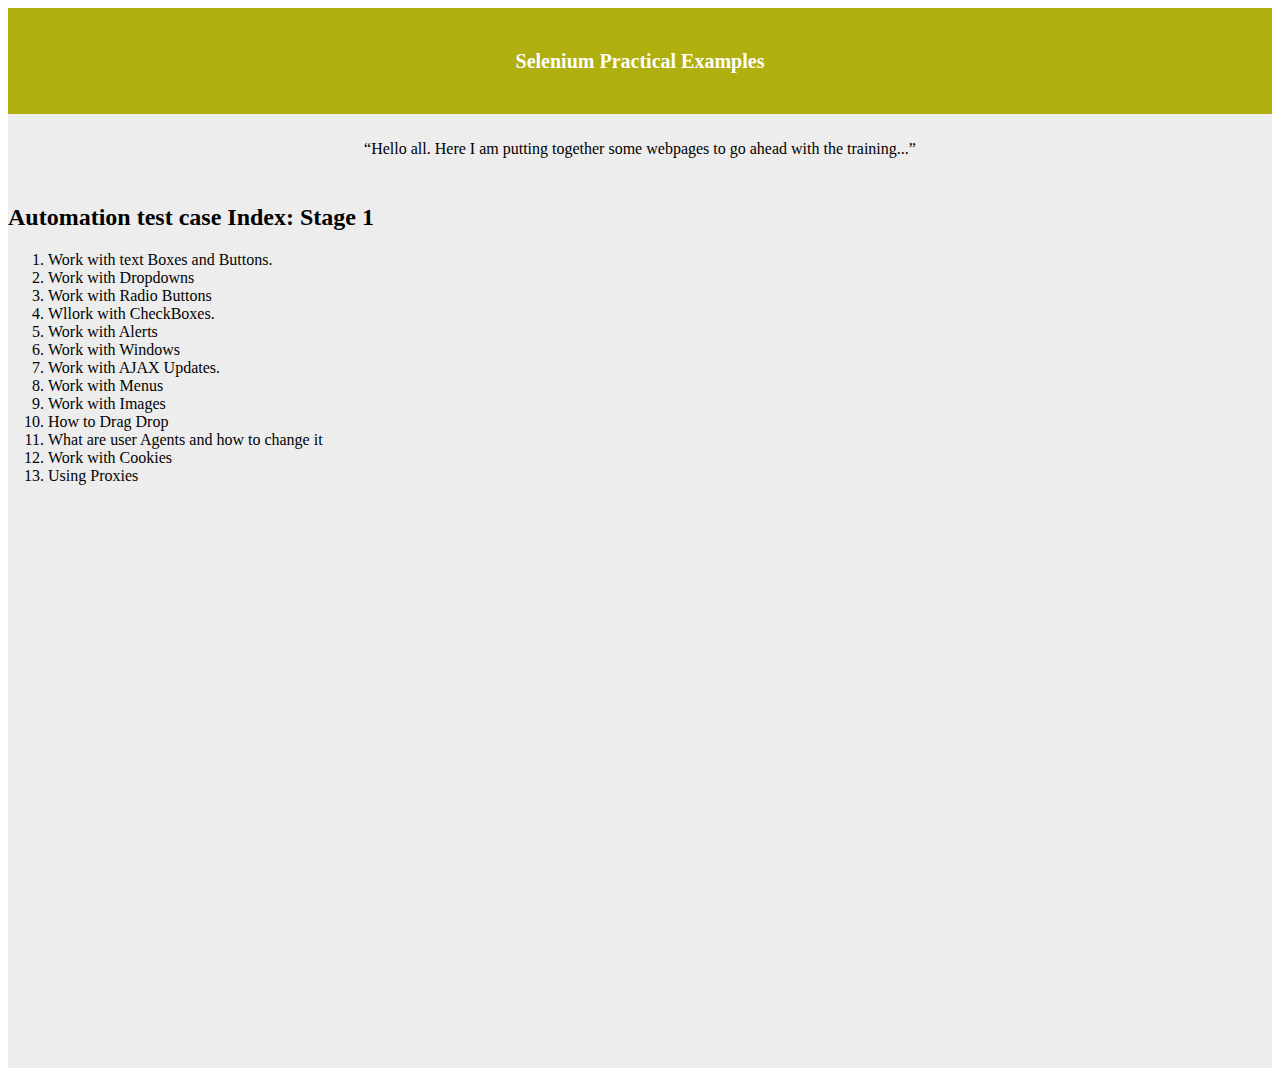
<file: index.html>
<!DOCTYPE htm>

<html>
<header>
<title>Selenium Testing</title>
<link rel="stylesheet" href="pagedecor.css">
</header>
	<body>
	<div class="header1">
		<h2> Selenium Practical Examples</h2>
	</div>
		<div class="myshow">
		<p>
			<q>Hello all. Here I am putting together some webpages to go ahead with the training...</q>
		</p>
	</div>
	<div class="container">
		<h2>Automation test case Index: Stage 1</h2>
		<ol> 
			<li><a href="textbuttonarea.html" id="topic1">Work with text Boxes and Buttons.</a></li>
			<li><a href="dropdown.html">Work with Dropdowns</a></li>
			<li><a href="radiobutton.html">Work with Radio Buttons</a></li>
			<li><a href="checkboxes.html">Wllork with CheckBoxes.</a></li>
			<li><a href="#">Work with Alerts</a></li>
			<li><a href="#">Work with Windows</a></li>
			<li><a href="#">Work with AJAX Updates.</a></li>
			<li><a href="#">Work with Menus</a></li>
			<li><a href="#">Work with Images</a></li>
			<li><a href="#">How to Drag Drop</a></li>
			<li><a href="#">What are user Agents and how to change it</a></li>
			<li><a href="#">Work with Cookies</a></li>
			<li><a href="#">Using Proxies</a></li>
		</ol>
		
	</div>

</body>	
</html>
</file>
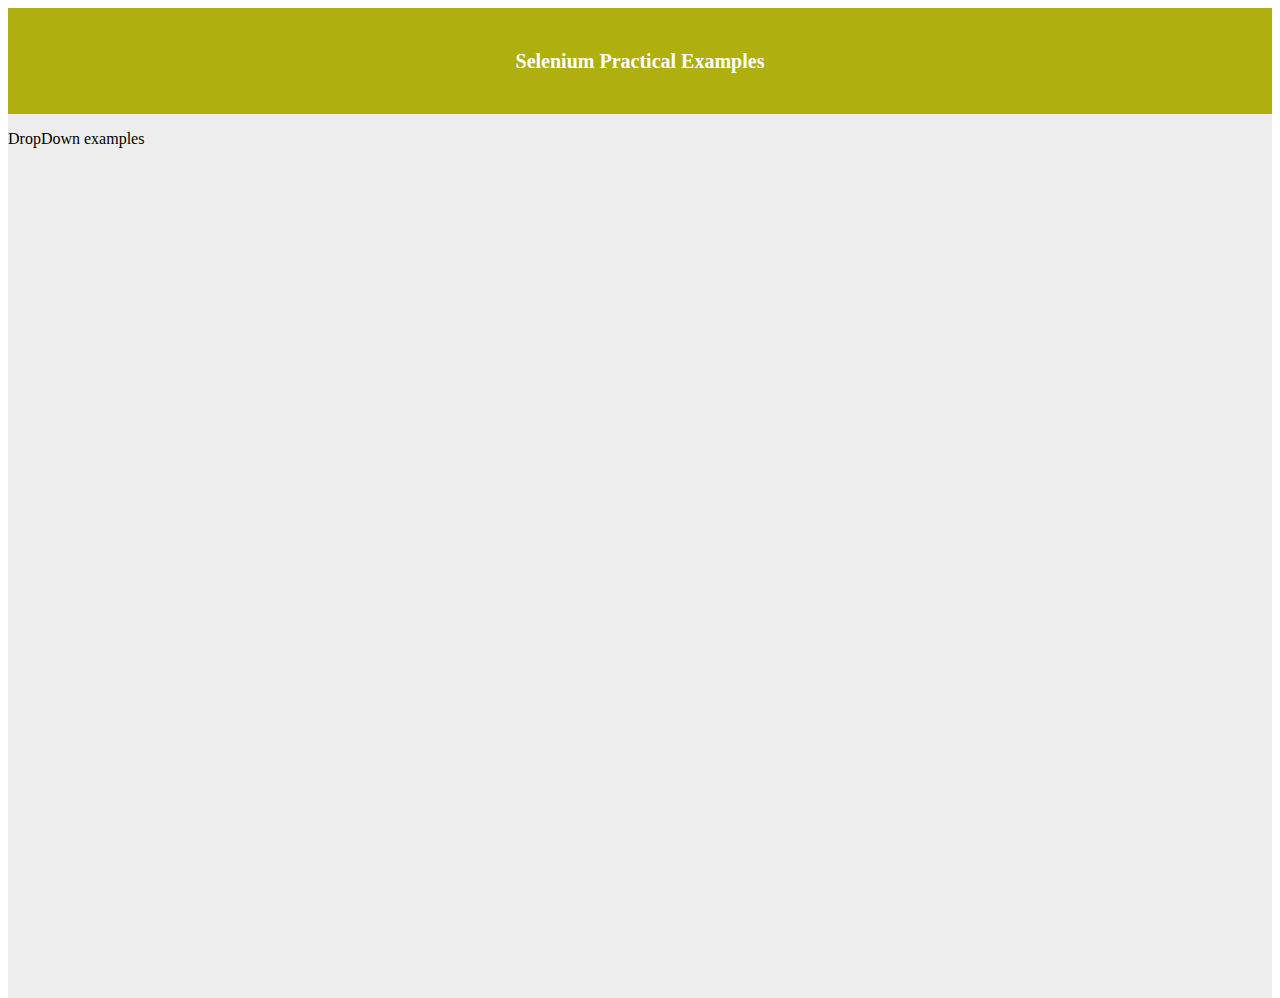
<file: dropdown.html>
<!DOCTYPE ="html">

<header>
<link rel="stylesheet" href="pagedecor.css">
</header>

<body>
	<div class="header1">
		<h2>Selenium Practical Examples</h2>
	</div>
	<div class="container">
		<p>DropDown examples</p>
	</div>

</body>
</file>
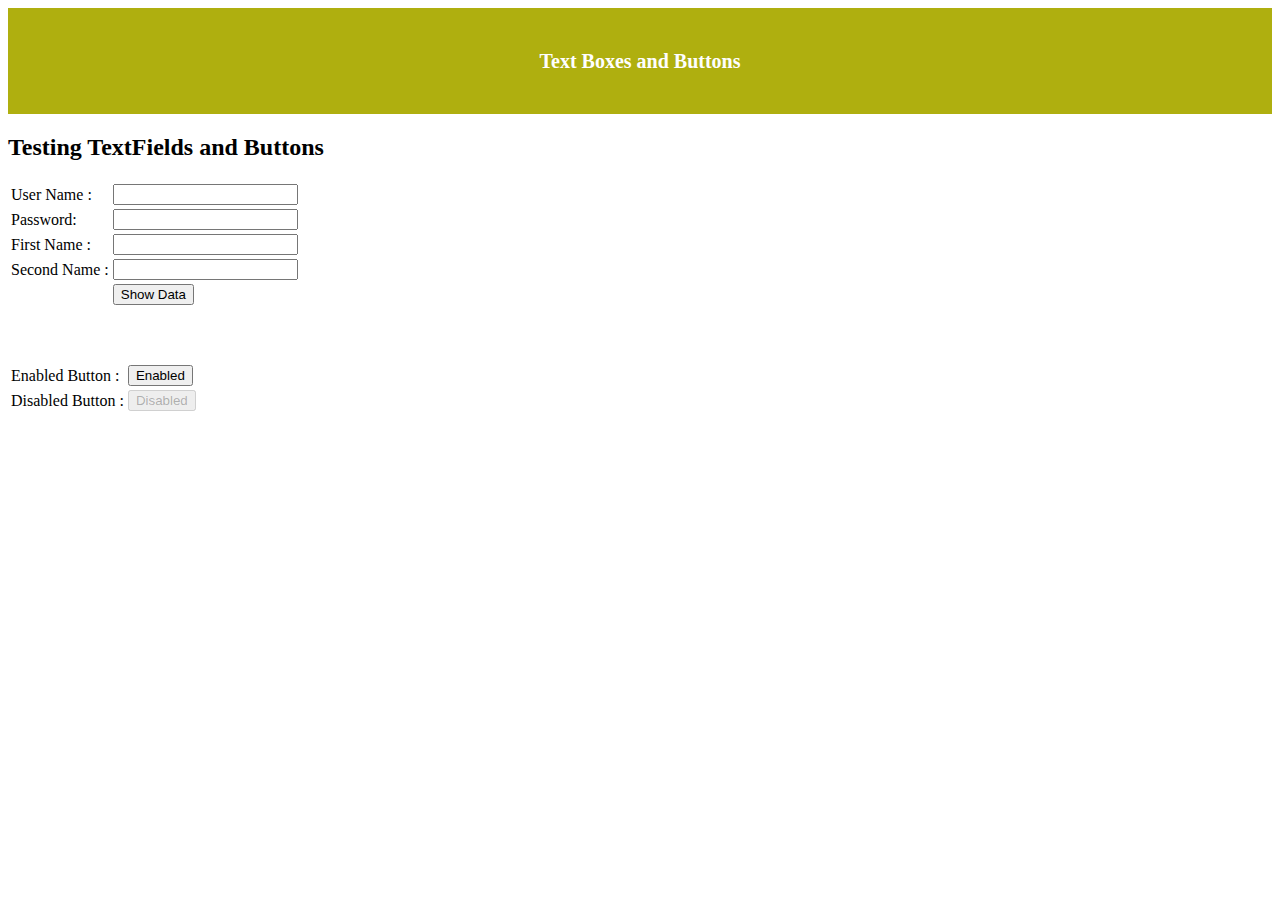
<file: textbuttonarea.html>
<!DOCTYPE= html>
<html>
	<header>
	
	<title>Testing Text and Buttons</title>
	<link rel="stylesheet" href="pagedecor.css">
	   <script type="text/javascript">
            

            
		  function displayResult() {
				document.getElementById("resultAreaID").style.display = 'block';
				
				for(var i=1; i<5; i++){
					var SourceID = "formText" + i;
					
					var textCopy = document.getElementById(SourceID).value;
					document.getElementById(SourceID).value ="";
					var targetID = "resultText" + i;
					document.getElementById(targetID).innerHTML = textCopy;
					
				}

            }
			
        </script>


        </script>
	
	</header>
	
	<body>
		<div class="header1">
			<h2>Text Boxes and Buttons</h2>
	</div>
	
		<h2 id="testHead">Testing TextFields and Buttons</h2>
		<div class="formArea">
			<form>
				<table>
					<tr>
						<td><label>User Name :</label></td>
						<td><input type="text" id="formText1"></input></td>
					</tr>
					<tr>
						<td><label>Password:</label></td>
						<td><input type="text" id="formText2"></input></td>
					</tr>
					<tr>
						<td><label>First Name :</label></td>
						<td><input type="text" id="formText3"></input></td>
					</tr>
					<tr>
						<td><label>Second Name :</label></td>
						<td><input type="text" id="formText4"></input></td>
					</tr>
					<tr>
						<td></td>
						<td><input type="Button" id="showButton" value="Show Data" onclick="displayResult()"></input></td>
					</tr>
				</table>
				<br>
				<br>
				<br>
				<table>
					<tr>
						<td><label>Enabled Button : </label></td>
						<td><input type="button" id="enabledButton" value="Enabled" /></td>
					</tr>
					<tr>
						<td><label>Disabled Button : </label></td>
						<td><input type="button" id="disabledButton" value="Disabled" disabled="" /></td>
					</tr>
					
				</table>
			</form>
		
		</div>
		<!-----<button id="fullScreen" onclick="launchFullScreen(document.documentElement)">click Me to launch full screen</button> ---->
		
		<div id="resultAreaID" class="resultArea">
			<table>
				<tr>
					<p id="resultText1">&nbsp;<p> 
				</tr>
				<tr>
					<p id="resultText2">&nbsp;<p>
				</tr>
				<tr>
					<p id="resultText3">&nbsp;<p>
				</tr>
				<tr>
					<p id="resultText4">&nbsp; test<p>
				</tr>
			</table>
			
		</div>
	</body>
</html>
</file>
<file: pagedecor.css>
.header1 {
	
	color : #fefefe;
	background : #afaf0f;
	font-family: verdana;
	padding : 25px;
	text-align:center;
	margin: 0px;
	
	
}
.header1 h2 {
	font-size:20px;
	
	}
	
	
.container {
	font-family: verdana;
	margin:0px;
	background : #ededed;
	width : 100%;
	height: 100%;
	float : left;
	
}
.container a {
	color : #030303;
	text-decoration :none;
	
}
.container h2{
	color: #030303;
	
}

.myshow {
	padding: 10px;	
	background: #ededed;
	font-family: verdana;
	text-align: center;
	
}

#textInside {
	font: roboto;
}
#testHead{
	font-family: verdana;
	
}

.formArea {
	float: left;
}
.resultArea{
	display:none;
	background: #dddddd;
	float: left;
	margin: auto;
	padding: 5px;
}

.resultArea p{
	
	font-size: 10px;
	color: #bbbbbb;
}
</file>
